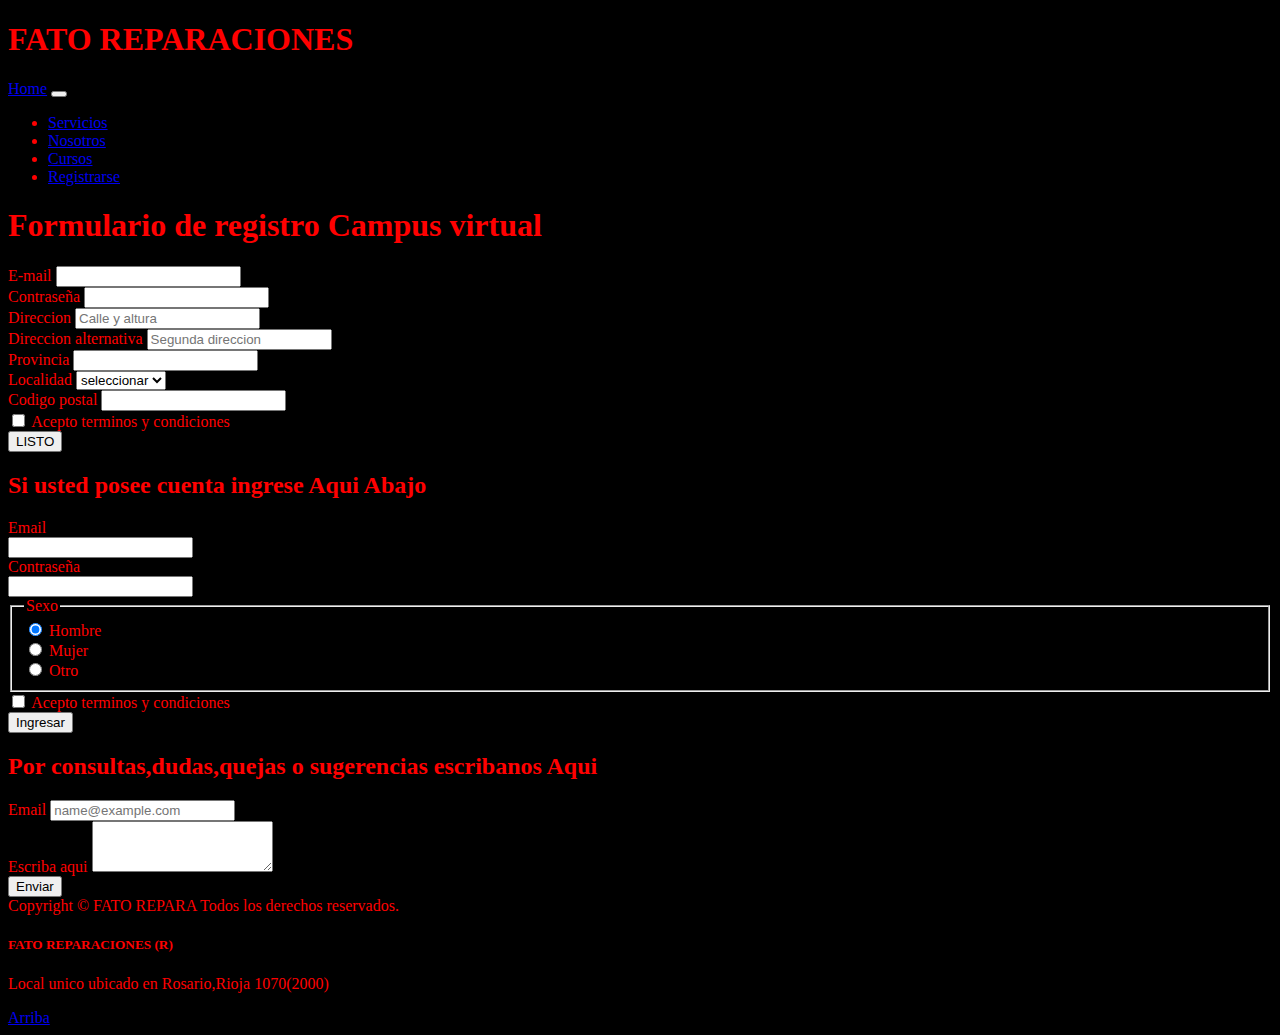
<file: registro2.html>
<!DOCTYPE html>
<html lang="en">
<head>
    <meta charset="UTF-8">
    <meta http-equiv="X-UA-Compatible" content="IE=edge">
    <meta name="viewport" content="width=device-width, initial-scale=1.0">
    <title>Document</title>
    <link rel="stylesheet" a href="./CSS/style2.css">
    <!-- CSS only -->
<link href="https://cdn.jsdelivr.net/npm/bootstrap@5.2.0-beta1/dist/css/bootstrap.min.css" rel="stylesheet" integrity="sha384-0evHe/X+R7YkIZDRvuzKMRqM+OrBnVFBL6DOitfPri4tjfHxaWutUpFmBp4vmVor" crossorigin="anonymous">
    
</head>
<h1 class="h1">FATO REPARACIONES</h1>
<body class="color">
     <!-- Barra de navegacion -->
  <nav class="navbar navbar-expand-lg bg-light">
    <div class="container-fluid">
      <a class="navbar-brand" href="./Pagina nueva.html">Home</a>
      <button class="navbar-toggler" type="button" data-bs-toggle="collapse" data-bs-target="#navbarNav" aria-controls="navbarNav" aria-expanded="false" aria-label="Toggle navigation">
        <span class="navbar-toggler-icon"></span>
      </button>
      <div class="collapse navbar-collapse" id="navbarNav">
        <ul class="navbar-nav">
          <li class="nav-item">
            <a class="nav-link active" aria-current="page" href="./Servicios2.htm">Servicios</a>
          </li>
          <li class="nav-item">
            <a class="nav-link" href="./Nosotros2.html">Nosotros</a>
          </li>
          <li class="nav-item">
            <a class="nav-link" href="./cursos2.html">Cursos</a>
          </li>
          <li class="nav-item">
            <a class="nav-link" href="./registro2.html">Registrarse</a>
          </li>
        </ul>
      </div>
    </div>
  </nav>
     <!-- FIN BARRA DE NAVEGACION -->
     <!-- JavaScript Bundle with Popper -->
<script src="https://cdn.jsdelivr.net/npm/bootstrap@5.2.0-beta1/dist/js/bootstrap.bundle.min.js" integrity="sha384-pprn3073KE6tl6bjs2QrFaJGz5/SUsLqktiwsUTF55Jfv3qYSDhgCecCxMW52nD2" crossorigin="anonymous"></script>

     <!-- Formulario registro -->
      <h1 class="h1" m-3 p-3>Formulario de registro Campus virtual</h1>
      <div class="form">
      <form class="row g-3">
        <div class="col-md-6">
          <label for="inputEmail4" class="form-label">E-mail</label>
          <input type="email" class="form-control" id="inputEmail4">
        </div>
        <div class="col-md-6">
          <label for="inputPassword4" class="form-label">Contraseña</label>
          <input type="password" class="form-control" id="inputPassword4">
        </div>
        <div class="col-12">
          <label for="inputAddress" class="form-label">Direccion</label>
          <input type="text" class="form-control" id="inputAddress" placeholder="Calle y altura">
        </div>
        <div class="col-12">
          <label for="inputAddress2" class="form-label">Direccion alternativa</label>
          <input type="text" class="form-control" id="inputAddress2" placeholder="Segunda direccion">
        </div>
        <div class="col-md-6">
          <label for="inputCity" class="form-label">Provincia</label>
          <input type="text" class="form-control" id="inputCity">
        </div>
        <div class="col-md-4">
          <label for="inputState" class="form-label">Localidad</label>
          <select id="inputState" class="form-select">
            <option selected>seleccionar</option>
            <option>...</option>
          </select>
        </div>
        <div class="col-md-2">
          <label for="inputZip" class="form-label">Codigo postal</label>
          <input type="text" class="form-control" id="inputZip">
        </div>
        <div class="col-12">
          <div class="form-check">
            <input class="form-check-input" type="checkbox" id="gridCheck">
            <label class="form-check-label" for="gridCheck">
              Acepto terminos y condiciones
            </label>
          </div>
        </div>
        <div class="col-12">
          <button type="submit" class="btn btn-primary">LISTO</button>
        </div>
      </form>
      </div>
<!-- FIN REGISTRO -->
<!-- INGRESO -->
<h2 class="h2 m-3">Si usted posee cuenta ingrese Aqui Abajo</h2>
<form>
    <div class="row mb-3">
      <label for="inputEmail3" class="col-sm-2 col-form-label">Email</label>
      <div class="col-sm-10">
        <input type="email" class="form-control" id="inputEmail3">
      </div>
    </div>
    <div class="row mb-3">
      <label for="inputPassword3" class="col-sm-2 col-form-label">Contraseña</label>
      <div class="col-sm-10">
        <input type="password" class="form-control" id="inputPassword3">
      </div>
    </div>
    <fieldset class="row mb-3">
      <legend class="col-form-label col-sm-2 pt-0">Sexo</legend>
      <div class="col-sm-10">
        <div class="form-check">
          <input class="form-check-input" type="radio" name="gridRadios" id="gridRadios1" value="option1" checked>
          <label class="form-check-label" for="gridRadios1">
            Hombre
          </label>
        </div>
        <div class="form-check">
          <input class="form-check-input" type="radio" name="gridRadios" id="gridRadios2" value="option2">
          <label class="form-check-label" for="gridRadios2">
            Mujer
          </label>
        </div>
        <div class="form-check">
          <input class="form-check-input" type="radio" name="gridRadios" id="gridRadios3" value="option3">
          <label class="form-check-label" for="gridRadios3">
           Otro
          </label>
        </div>
      </div>
    </fieldset>
    <div class="row mb-3">
      <div class="col-sm-10 offset-sm-2">
        <div class="form-check">
          <input class="form-check-input" type="checkbox" id="gridCheck1">
          <label class="form-check-label" for="gridCheck1">
            Acepto terminos y condiciones
          </label>
        </div>
      </div>
    </div>
  </form>
  <div class="d-grid gap-2 d-md-flex justify-content-md-end">
    <button class="btn btn-primary me-md-2" type="button">Ingresar</button>
  </div>
  <!-- FIN INGRESO -->
  <h2 class="h2">Por consultas,dudas,quejas o sugerencias escribanos Aqui</h2>
  <div class="mb-3">
    <label for="exampleFormControlInput1" class="form-label">Email </label>
    <input type="email" class="form-control" id="exampleFormControlInput1" placeholder="name@example.com">
  </div>
  <div class="mb-3 p-1">
    <label for="exampleFormControlTextarea1" class="form-label">Escriba aqui</label>
    <textarea class="form-control" id="exampleFormControlTextarea1" rows="3"></textarea>
  </div>
  <div class="d-grid gap-2 d-md-flex justify-content-md-end">
    <button class="btn btn-primary me-md-2" type="button">Enviar</button>
  </div>
<!-- INICIO DE FOOTER -->
<div class="card">
    <div class="card-header">
      Copyright © FATO REPARA Todos los derechos reservados.
    </div>
    <div class="card-body">
      <h5 class="card-title">FATO REPARACIONES (R)</h5>
      <p class="card-text">Local unico ubicado en Rosario,Rioja 1070(2000)</p>
      <a href="#" class="btn btn-primary">Arriba</a>
    </div>
  </div>
  <!-- FIN DE FOOTER -->
  </body>
  </html>
</body>
</html>
</file>
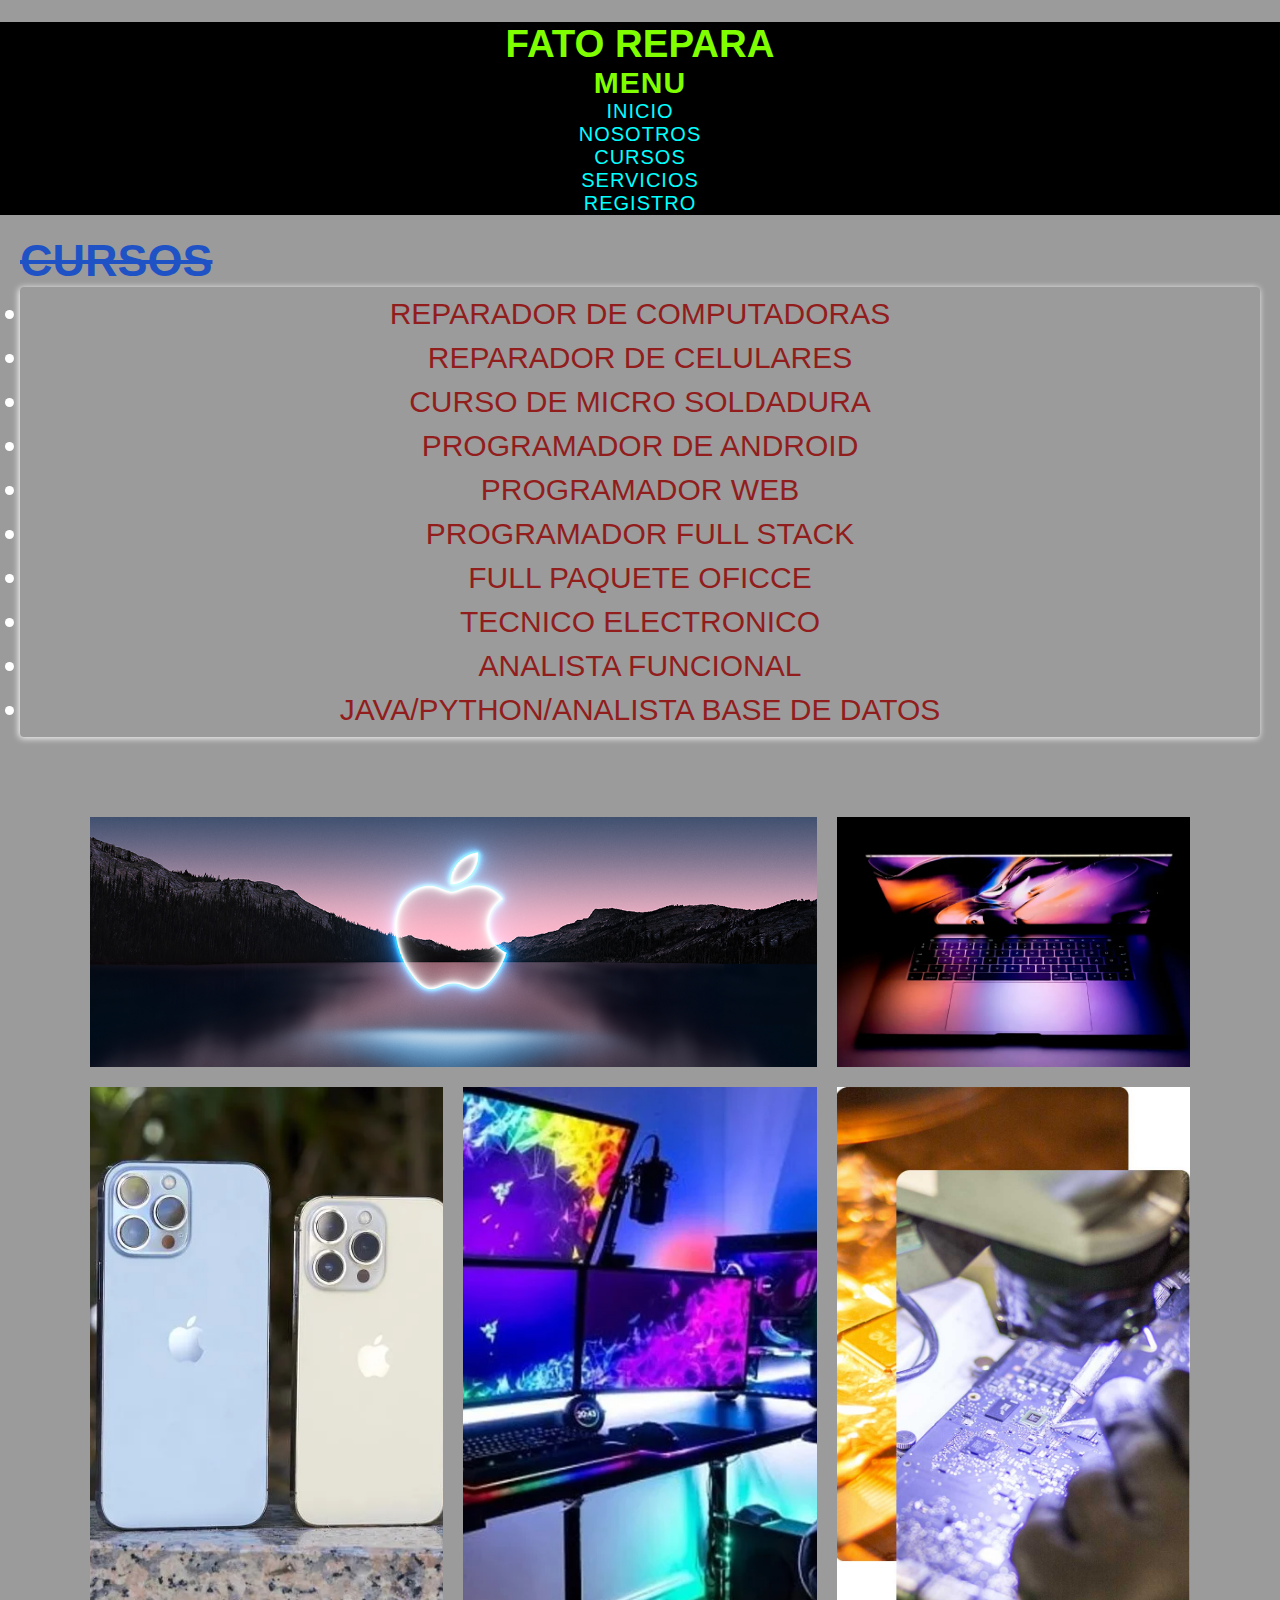
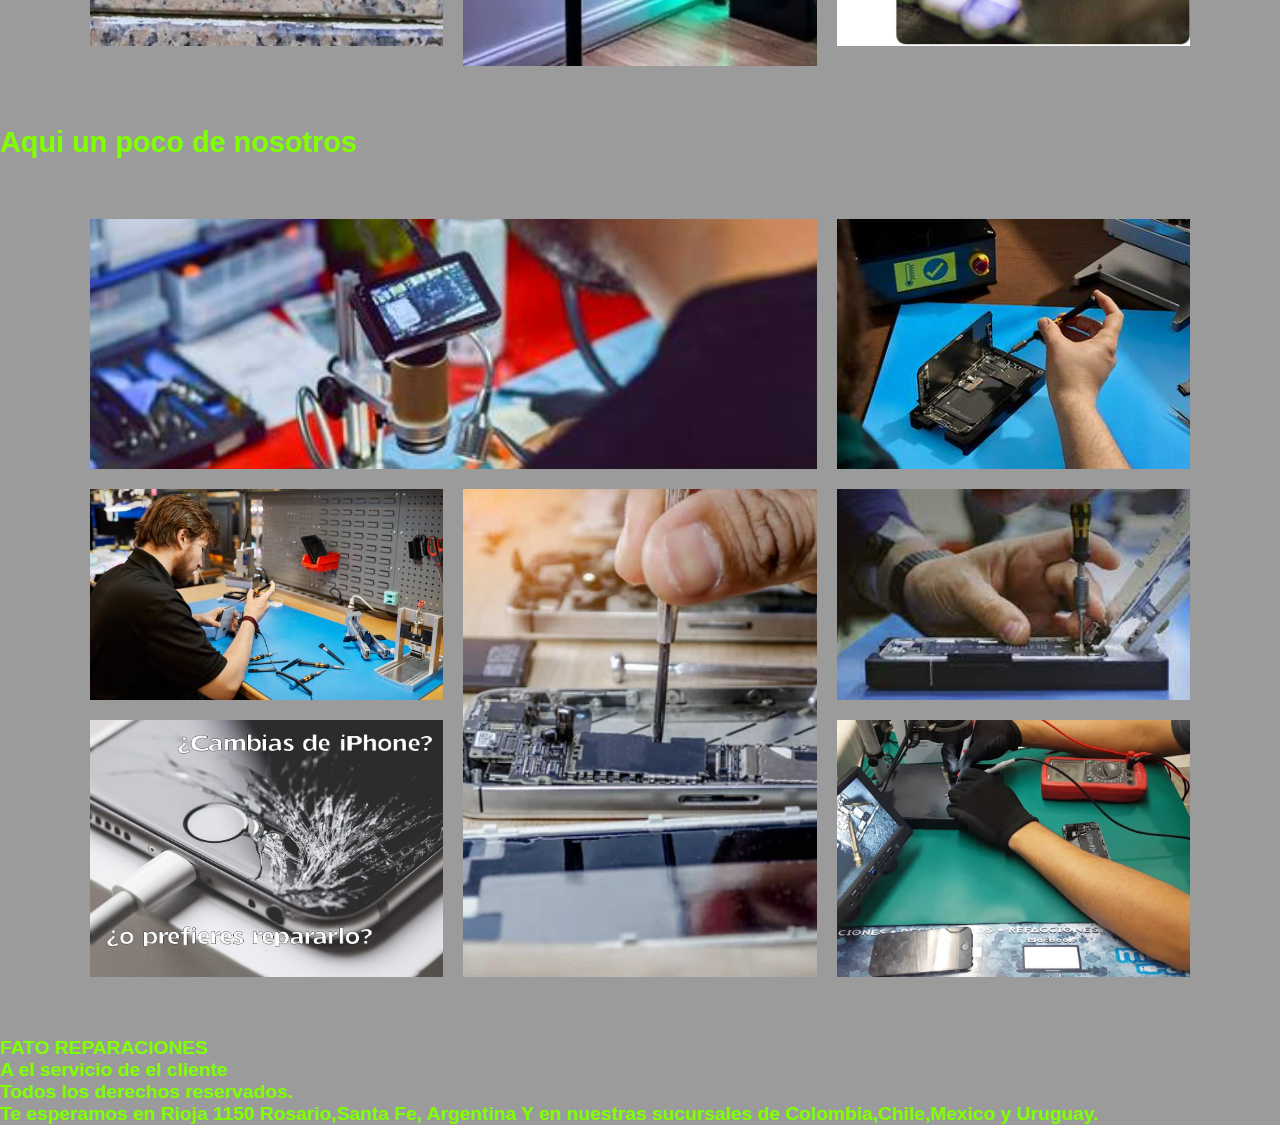
<file: HTML/Cursos.html>
<!DOCTYPE html>
<html lang="en">
<head>
    <link rel="shorcut icon" a href="./favicon.ico">
    <meta charset="UTF-8">
    <meta http-equiv="X-UA-Compatible" content="IE=edge">
    <meta name="viewport" content="width=device-width, initial-scale=1.0">
    <title> WILTECH REPARACIONES</title>
    <link rel="stylesheet" href="./CSS/estilos.css">
    <div id="BR">
        
    <br>
</div>

</head>
<div>
    <div class=gridcurso>
<body class="bodycurso">   
    <div class="h1">
        <h1>FATO REPARA</h1>
    </div>
    <header class="headerREGISTRO">

    
   
        <div class="sidebarREGISTRO">
            <h2>MENU</h2>
            <ul class="tabs">
                <li id="home"><a href="./INDEXB.HTML"> INICIO</a></li>
                <li id="registro"><a href="./Nosotros.html">NOSOTROS</a></li>
                <li id="nosotros"><a href="./Cursos.html">CURSOS</a></li>
                <li id="servicios"><a href="./Servicios.html">Servicios</a></li>
                <li id="curso"><a href="./Registro.html">REGISTRO</a></li>
            </ul>
            </div>
            <div class="h1">
</div>
</header>
       
<div class="menucurso">

    <h2 class="h2">Cursos</h2>
   
 <ul class="ul">
    
   <li id="Reparador de Computadoras"><a href="">Reparador de Computadoras</a></li>
   <li id="Reparador de Celulares"><a href="">Reparador de celulares</a></li>
    <li id="Curso de Micro soldadura"><a href="">Curso de Micro soldadura</a></li>
    <li id="Programador de Android"><a href="">Programador de Android</a></li>
   <li id="Programador Web"><a href="">Programador Web</a></li>
    <li id="Programador Full Stack"><a href="">Programador Full Stack</a></li>
   <li id="Full Paquete OFICCE"><a href="">Full Paquete OFICCE</a></li>
   <li id="Tecnico Electronico"><a href="">Tecnico Electronico</a></li>
   <li id="Analista funcional"><a href="">Analista funcional</a></li>
   <li id="Java/Python/Analista base de datos"><a href="">Java/Python/Analista base de datos</a></li>
 </ul>
    
</div>
<div class="container-img">
    <div class="box-img">
        <a href="#">
            <figure>
                <img src="./september2021__f5zmksnt6cuq_og.jpg" alt="img-galeria">
            </figure>
        </a>
    </div>
    <div class="box-img">
        <a href="#">
            <figure>
                <img src="./EXQXW3E6Q5CSVJ3HYGD67E3JAY.jpg" alt="img-galeria">
            </figure>
        </a>
    </div>
    <div class="box-img">
        <a href="#">
            <figure>
                <img src="./review-iphone-13-pro-2487731.jpg" alt="img-galeria">
            </figure>
        </a>
    </div>
    <div class="box-img">
        <a href="#">
            <figure>
                <img src="./LSpcCMae5_1256x620__1.jpg" alt="img-galeria">
            </figure>
        </a>
    </div>
    <div class="box-img">
        <a href="#">
            <figure>
                <img src="./reparación-de-placa-iphone-en-argentina.jpg" alt="img-galeria">
            </figure>
        </a>
    </div>
    
    </div>
    <h2>Aqui un poco de nosotros</h2>
    <div class="container-img">
        <div class="box-img">
            <a href="./CSS/1.jfif">
                <figure>
                    <img src="./CSS/1.jfif" alt="img-galeria">
                </figure>
            </a>
        </div>
        <div class="box-img">
            <a href="./CSS/2.jpg">
                <figure>
                    <img src="./CSS/2.jpg" alt="img-galeria">
                </figure>
            </a>
        </div>
        <div class="box-img">
            <a href="./CSS/3.jpg">
                <figure>
                    <img src="./CSS/3.jpg" alt="img-galeria">
                </figure>
            </a>
        </div>
        <div class="box-img">
            <a href="./CSS/4.jpg">
                <figure>
                    <img src="./CSS/4.jpg" alt="img-galeria">
                </figure>
            </a>
        </div>
        <div class="box-img">
            <a href="./CSS/6.jfif">
                <figure>
                    <img src="./CSS/6.jfif" alt="img-galeria">
                </figure>
            </a>
        </div>
        <div class="box-img">
            <a href="./CSS/7.jpg">
                <figure>
                    <img src="./CSS/7.jpg" alt="img-galeria">
                </figure>
            </a>
        </div>
        <div class="box-img">
            <a href="./CSS/8.jpg">
                <figure>
                    <img src="./CSS/8.jpg" alt="img-galeria">
                </figure>
            </a>
        </div>
    </div>
</body>
    
    <footer>
        <div class="parrafo">
            <div id="texto">
        <p><H4>FATO REPARACIONES</H4></p>
        <p><h4>A el servicio de el cliente</h4></p>
        <P><h4>Todos los derechos reservados.</h4></P>
    </div>
</div>

<section>
    <div class="pre.footer">
        <h4>Te esperamos en Rioja 1150 Rosario,Santa Fe, Argentina
    Y en nuestras sucursales de Colombia,Chile,Mexico y Uruguay.
    </h4>
    </section>

    </footer>
</div>
</file>
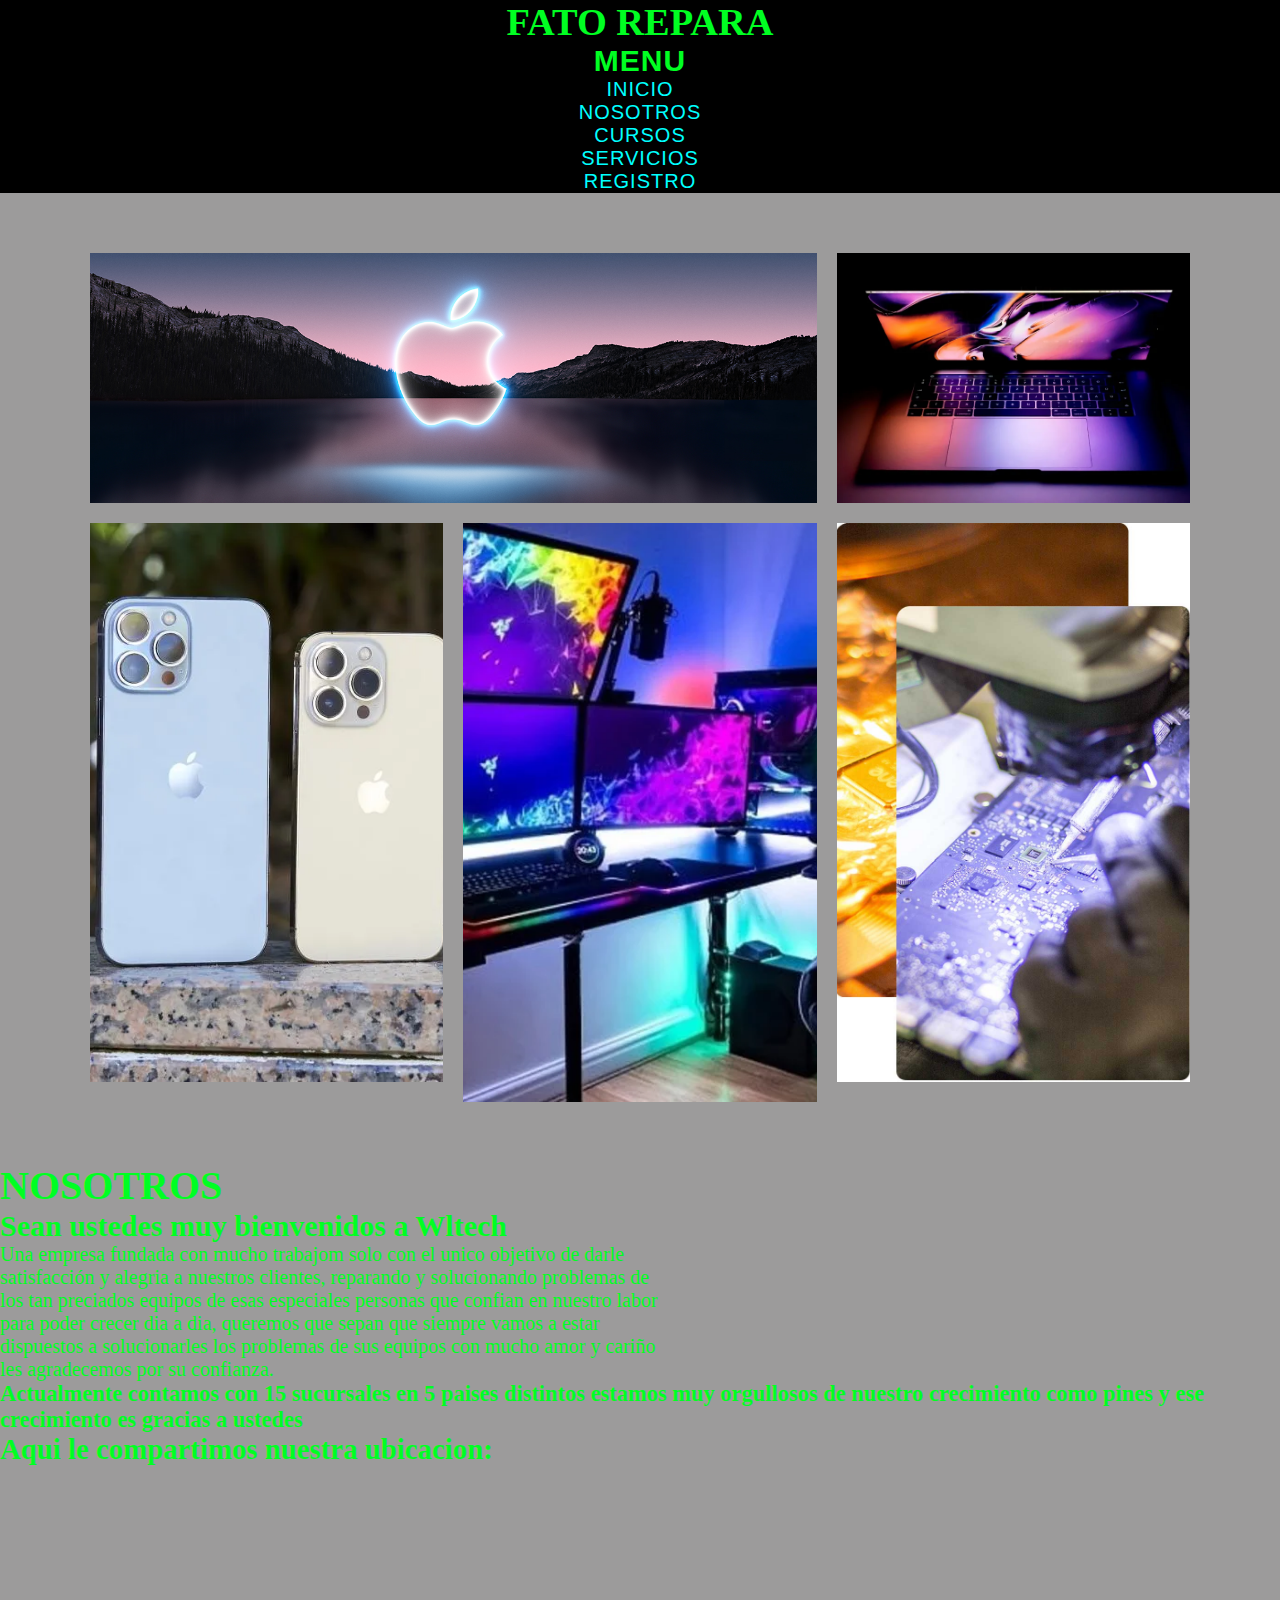
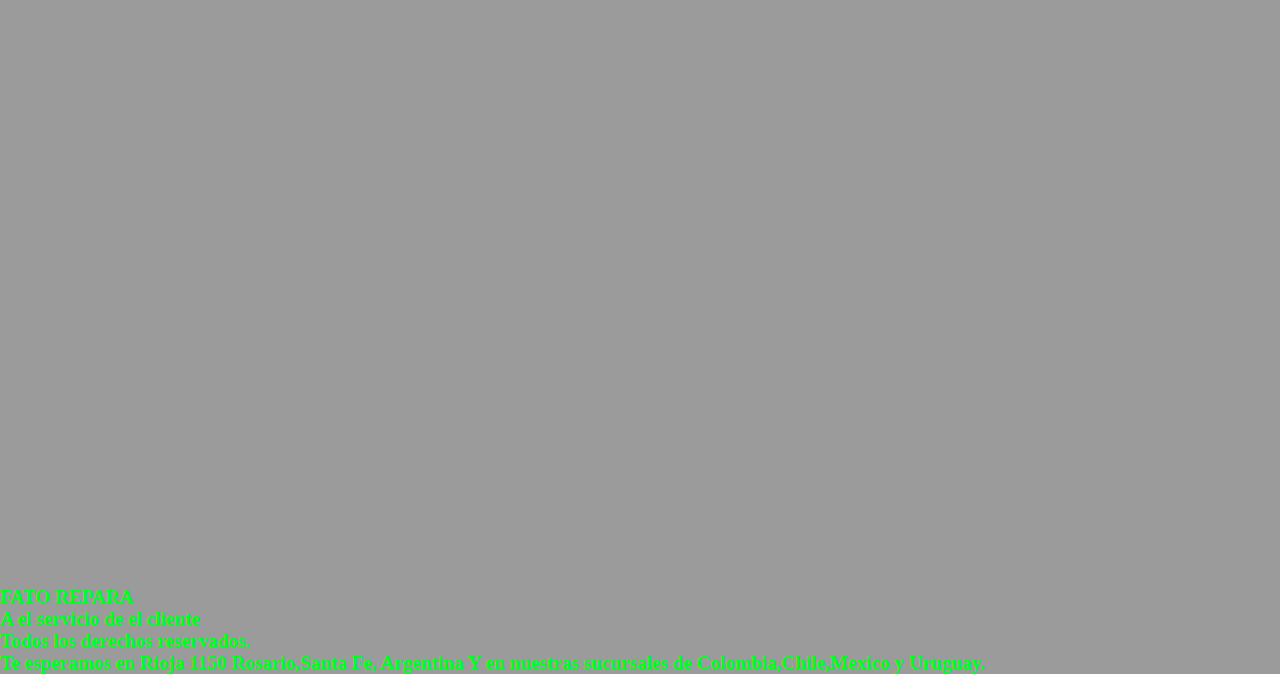
<file: HTML/Nosotros.html>
<!DOCTYPE html>
<html lang="en">
<head>
    <link rel="shorcut icon" a href="./favicon.ico">
    <meta charset="UTF-8">
    <meta http-equiv="X-UA-Compatible" content="IE=edge">
    <meta name="viewport" content="width=device-width, initial-scale=1.0">
    <title>Nosotros</title>
    <link rel="stylesheet" href="./CSS/estilos.css">
</head>
<body class="body">
    <div class="h1">
    <h1>FATO REPARA</h1>
    </div>
            <div class="sidebarREGISTRO">
                
                        <h2>MENU</h2>
                        <ul class="tabs">
                            <li id="home"><a href="./INDEXB.HTML"> INICIO</a></li>
                            <li id="registro"><a href="./Nosotros.html">NOSOTROS</a></li>
                            <li id="nosotros"><a href="./Cursos.html">CURSOS</a></li>
                            <li id="servicios"><a href="./Servicios.html">SERVICIOS</a></li>
                            <li id="curso"><a href="./Registro.html">REGISTRO</a></li>
                        </ul>
    </div>
<div class="container-img">
<div class="box-img">
    <a href="#">
        <figure>
            <img src="./september2021__f5zmksnt6cuq_og.jpg" alt="img-galeria">
        </figure>
    </a>
</div>
<div class="box-img">
    <a href="#">
        <figure>
            <img src="./EXQXW3E6Q5CSVJ3HYGD67E3JAY.jpg" alt="img-galeria">
        </figure>
    </a>
</div>
<div class="box-img">
    <a href="#">
        <figure>
            <img src="./review-iphone-13-pro-2487731.jpg" alt="img-galeria">
        </figure>
    </a>
</div>
<div class="box-img">
    <a href="#">
        <figure>
            <img src="./LSpcCMae5_1256x620__1.jpg" alt="img-galeria">
        </figure>
    </a>
</div>
<div class="box-img">
    <a href="#">
        <figure>
            <img src="./reparación-de-placa-iphone-en-argentina.jpg" alt="img-galeria">
        </figure>
    </a>
</div>

</div>
    

</header>
<div class="parrafomenu">
                <h1>NOSOTROS</h1>
                <h2>Sean ustedes muy bienvenidos a Wltech</h2>
                <P>Una empresa fundada con mucho trabajom solo con el unico objetivo
                    de darle satisfacción y alegria a nuestros clientes, reparando y solucionando
                    problemas de los tan preciados equipos de esas especiales personas que confian en nuestro labor
                    para poder crecer dia a dia, queremos que sepan que siempre vamos a estar dispuestos a solucionarles los problemas de sus equipos
                    con mucho amor y cariño les agradecemos por su confianza.
                    </div>
                    
                    <h3>Actualmente contamos con 15 sucursales en 5 paises distintos
                        estamos muy orgullosos de nuestro crecimiento como pines y ese crecimiento es gracias a ustedes
                    </h3>
                    </P>
            <h2>Aqui le compartimos nuestra ubicacion:</h2>  
            <div class="iframe">              
                    <iframe src="https://www.google.com/maps/embed?pb=!1m18!1m12!1m3!1d3348.14176468103!2d-60.64131708401136!3d-32.94726637925121!2m3!1f0!2f0!3f0!3m2!1i1024!2i768!4f13.1!3m3!1m2!1s0x95b7ab19e92b0345%3A0x6b432691dfa7aa98!2sRioja%201150%2C%20S2000AYP%20Rosario%2C%20Santa%20Fe!5e0!3m2!1ses!2sar!4v1654352705282!5m2!1ses!2sar" width="600" height="450" style="border:0;" allowfullscreen="" loading="lazy" referrerpolicy="no-referrer-when-downgrade"></iframe>
            </div>
                </div>
</section>
</body>
</div>
<div>

    <footer class="footer">
           
        <p><H4>FATO REPARA</H4></p>
        <p><h4>A el servicio de el cliente</h4></p>
        <P><h4>Todos los derechos reservados.</h4></P>
    </div>
</div>
<section>
    <div class="pre.footer">
        <h4>Te esperamos en Rioja 1150 Rosario,Santa Fe, Argentina
    Y en nuestras sucursales de Colombia,Chile,Mexico y Uruguay.
    </h4>
    </section>

    </footer>
</html>
</file>
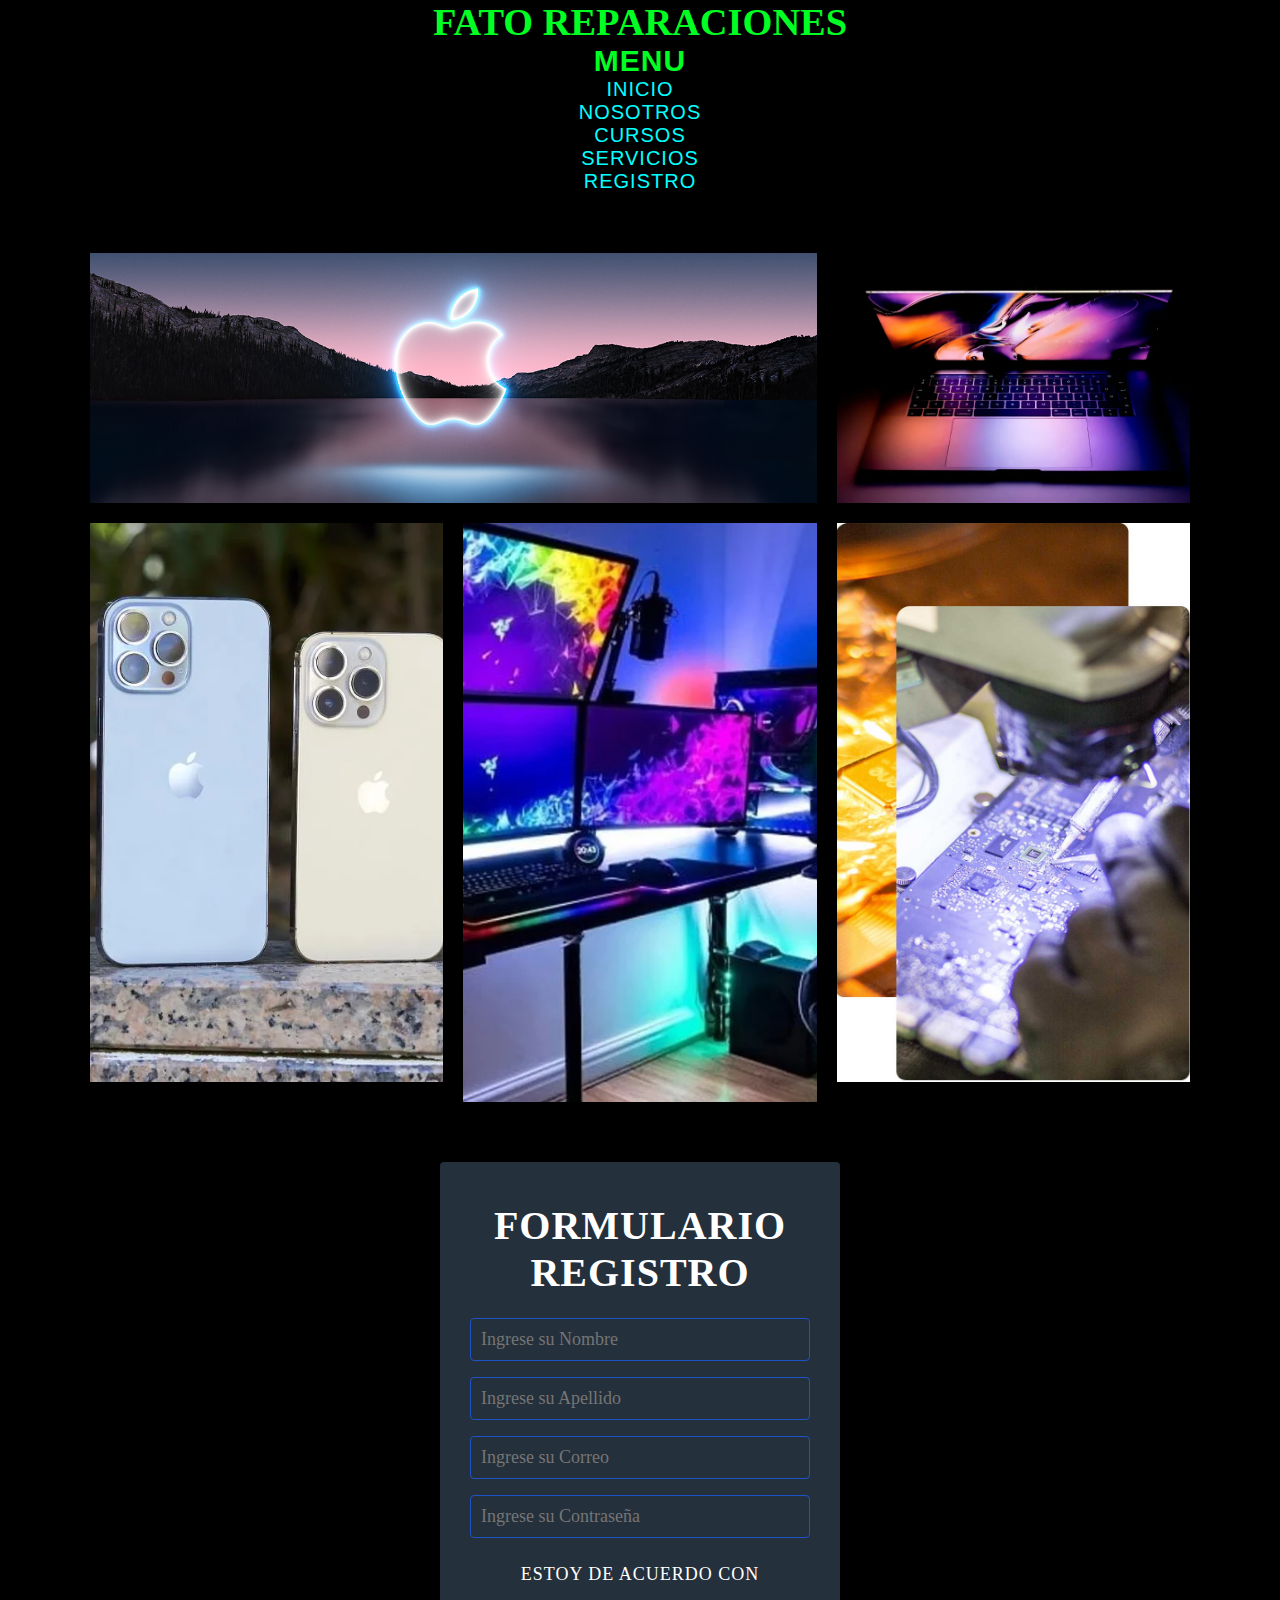
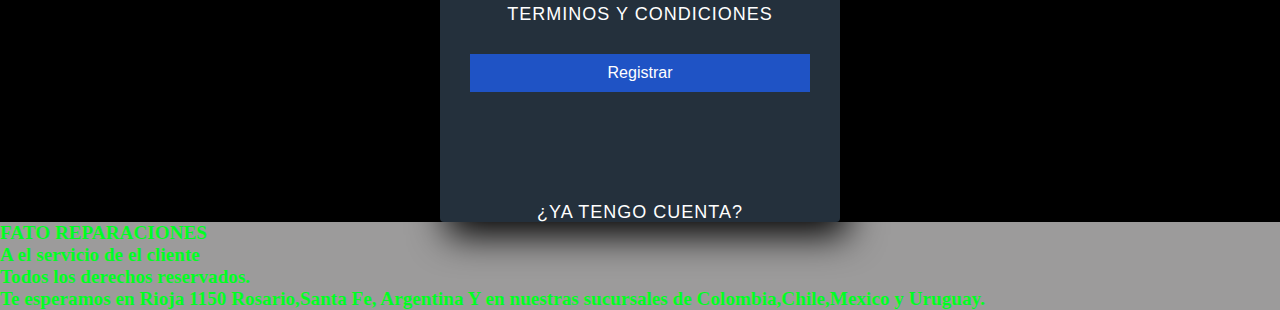
<file: HTML/Registro.html>
<!DOCTYPE html>
<html lang="en">
<head>
  <link rel="shorcut icon" a href="./favicon.ico">
  <meta charset="UTF-8">
  <meta name="viewport" content="width=device-width, initial-scale=1.0">
  <meta http-equiv="X-UA-Compatible" content="ie=edge">
  <link rel="stylesheet" href="./CSS/estilos.css">
  <title>Formulario Registro</title>
</head>
<body class="body">
  <div class="h1">
    <h1>FATO REPARACIONES</h1>
 </div>
  
 <header class="headerREGISTRO">
    <div class="sidebarREGISTRO">
      <h2>MENU</h2>
      <ul class="tabs">
        <li id="home"><a href="./INDEXB.HTML"> INICIO</a></li>
        <li id="registro"><a href="./Nosotros.html">NOSOTROS</a></li>
        <li id="nosotros"><a href="./Cursos.html">CURSOS</a></li>
        <li id="servicios"><a href="./Servicios.html">SERVICIOS</a></li>
        <li id="curso"><a href="./Registro.html">REGISTRO</a></li>
      
    </ul>
    <div class="container-img">
      <div class="box-img">
          <a href="#">
              <figure>
                  <img src="./september2021__f5zmksnt6cuq_og.jpg" alt="img-galeria">
              </figure>
          </a>
      </div>
      <div class="box-img">
          <a href="#">
              <figure>
                  <img src="./EXQXW3E6Q5CSVJ3HYGD67E3JAY.jpg" alt="img-galeria">
              </figure>
          </a>
      </div>
      <div class="box-img">
          <a href="#">
              <figure>
                  <img src="./review-iphone-13-pro-2487731.jpg" alt="img-galeria">
              </figure>
          </a>
      </div>
      <div class="box-img">
          <a href="#">
              <figure>
                  <img src="./LSpcCMae5_1256x620__1.jpg" alt="img-galeria">
              </figure>
          </a>
      </div>
      <div class="box-img">
          <a href="#">
              <figure>
                  <img src="./reparación-de-placa-iphone-en-argentina.jpg" alt="img-galeria">
              </figure>
          </a>
      </div>
      
      </div>
    <section class="form-register">
      <h4>Formulario Registro</h4>
      <input class="controls" type="text" name="nombres" id="nombres" placeholder="Ingrese su Nombre">
      <input class="controls" type="text" name="apellidos" id="apellidos" placeholder="Ingrese su Apellido">
      <input class="controls" type="email" name="correo" id="correo" placeholder="Ingrese su Correo">
      <input class="controls" type="password" name="correo" id="correo" placeholder="Ingrese su Contraseña">
      <p>Estoy de acuerdo con <a href="#">Terminos y Condiciones</a></p>
      <input class="botons" type="submit" value="Registrar">
      <p><a href="#">¿Ya tengo Cuenta?</a></p>
    </section>
  </header>


</div>
<div>

  <footer>
      <div class="parrafo">
          <div id="texto">
      <p><H4>FATO REPARACIONES</H4></p>
      <p><h4>A el servicio de el cliente</h4></p>
      <P><h4>Todos los derechos reservados.</h4></P>
  </div>
</div>
<section>
  <div class="pre.footer">
      <h4>Te esperamos en Rioja 1150 Rosario,Santa Fe, Argentina
  Y en nuestras sucursales de Colombia,Chile,Mexico y Uruguay.
  </h4>
  </section>

  </footer>
</boy>
</html>
</file>
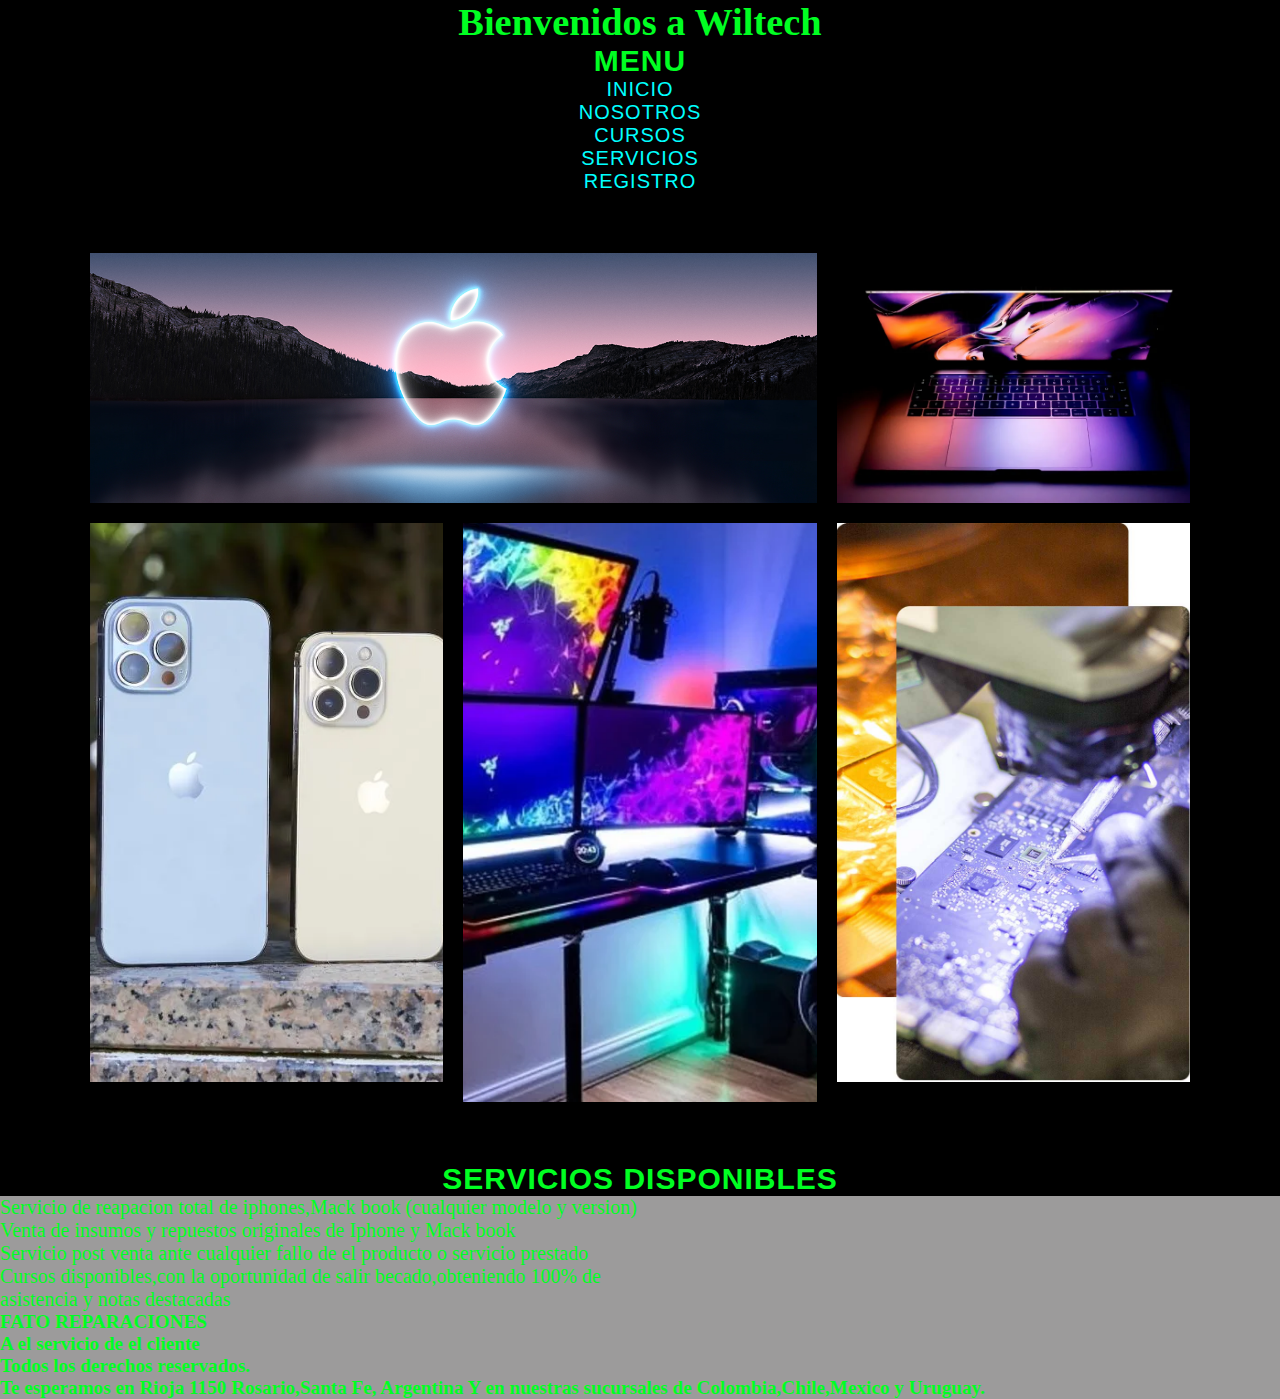
<file: HTML/Servicios.html>
<!DOCTYPE html>
<html lang="en">
<head>
    <link rel="shorcut icon" a href="./favicon.ico">
    <meta charset="UTF-8">
    <meta http-equiv="X-UA-Compatible" content="IE=edge">
    <meta name="viewport" content="width=device-width, initial-scale=1.0">
    <title> FATO REPARA</title>
    <link rel="stylesheet" href="./CSS/estilos.css">
</head>
<div class="h1">
    <h1>Bienvenidos a Wiltech</h1>
</div>
    <div class="sidebarREGISTRO">
        <h2>MENU</h2>
        <ul class="tabs">
            <li id="home"><a href="./INDEXB.HTML"> INICIO</a></li>
            <li id="registro"><a href="./Nosotros.html">NOSOTROS</a></li>
            <li id="nosotros"><a href="./Cursos.html">CURSOS</a></li>
            <li id="servicios"><a href="./Servicios.html">SERVICIOS</a></li>
            <li id="curso"><a href="./Registro.html">REGISTRO</a></li>
        </ul>

        <div class="container-img">
            <div class="box-img">
                <a href="#">
                    <figure>
                        <img src="./september2021__f5zmksnt6cuq_og.jpg" alt="img-galeria">
                    </figure>
                </a>
            </div>
            <div class="box-img">
                <a href="#">
                    <figure>
                        <img src="./EXQXW3E6Q5CSVJ3HYGD67E3JAY.jpg" alt="img-galeria">
                    </figure>
                </a>
            </div>
            <div class="box-img">
                <a href="#">
                    <figure>
                        <img src="./review-iphone-13-pro-2487731.jpg" alt="img-galeria">
                    </figure>
                </a>
            </div>
            <div class="box-img">
                <a href="#">
                    <figure>
                        <img src="./LSpcCMae5_1256x620__1.jpg" alt="img-galeria">
                    </figure>
                </a>
            </div>
            <div class="box-img">
                <a href="#">
                    <figure>
                        <img src="./reparación-de-placa-iphone-en-argentina.jpg" alt="img-galeria">
                    </figure>
                </a>
            </div>
            
            </div>
<body class="body">
        <h2>Servicios disponibles </h2>
    </div>
</div>
<div class="parrafomenu">
<p>Servicio de reapacion total de iphones,Mack book (cualquier modelo y version)</P>
<p>Venta de insumos y repuestos originales de Iphone y Mack book</p>
<p>Servicio post venta ante cualquier fallo de el producto o servicio prestado</p>    
<p>Cursos disponibles,con la oportunidad de salir becado,obteniendo 100% de asistencia y notas destacadas</p>
</div>

</body>
<div>

    <footer>
        <div class="parrafo">
            <div id="texto">
        <p><H4>FATO REPARACIONES</H4></p>
        <p><h4>A el servicio de el cliente</h4></p>
        <P><h4>Todos los derechos reservados.</h4></P>
    </div>
</div>
<section>
    <div class="pre.footer">
        <h4>Te esperamos en Rioja 1150 Rosario,Santa Fe, Argentina
    Y en nuestras sucursales de Colombia,Chile,Mexico y Uruguay.
    </h4>
    </section>

    </footer>
</html>
</file>
<file: HTML/CSS/estilos.css>
* {
	margin: 0;
	padding: 0;
	box-sizing: border-box;
	width: 100%;
}

body {
	font-family: 'Roboto Condensed', sans-serif;
	font-weight: 300;
	background-image: repeating-linear-gradient(90deg, #fff, #fff 20px, #fbfbfb 20px, #fbfbfb 40px);

}


img {
	width: 100%;
	height: 100%;
	object-fit: cover;
	
}

a {
	text-decoration: none;
	font-family: sans-serif;
	
}

.contenedor {
	max-width: 100%;
	max-width: 1200px;
	margin: 20px auto;
	display: grid;
	grid-gap: 20px;
	grid-template-columns: repeat(3, 1fr);
	grid-template-rows: repeat(4, auto);
	grid-template-areas:
		'header			header   	header'
		'destacado		destacado 	destacado'
		'contenido		contenido 	aside'
		'footer	 		footer 		footer';
		
		
}

/* ---------- HEADER ----------*/
.header {
	grid-area: header;
	padding: 20px;
	background:#fff;
	box-shadow: 0px 0px 70px rgba(102, 102, 102, 0.2);
}

.header .logo {
	margin-bottom: 20px;
	text-transform: uppercase;
	text-align: center;
	letter-spacing: 3px;
}

.logo h1 {
	font-size: 30px;
}

.logo .iniciales-logo {
	padding: 5px;
	border: 2px solid #000;
	display: inline-block;
	font-size: 16px;
	margin-bottom: 15px;
}

.menu {
	border-top: 1px solid rgb(10, 10, 10);
	border-bottom: 1px solid #000;
	display: flex;
	justify-content: space-between;
	
}

.menu a {
	padding: 10px;
	color: #000;
	display: block;
	text-decoration: none;
	text-transform: uppercase;
	font-weight: 400;
	width: 100%;
	text-align: center;
	transition: 0.2s ease all;
	font-size: 15px;
	max-width: 100%;
}

.menu a:hover {
	background: #000;
	color: #fff;
	max-width: 100%;
}

/* ---------- Articulos ----------*/
.articulo {
	display: flex;
	background-color: #000;
	box-shadow: 0px 0px 70px rgba(102, 102, 102, 0.2);
}

.articulo .contenedor-texto {
	padding: 20px;
	width: 50%;
	display: flex;
	flex-direction: column;
	justify-content: space-between;
	width: 100%;
}

.articulo .contenedor-thumbnail {
	width: 50%;
}

.articulo .titulo {
	margin-bottom: 10px;
	font-size: 25px;
}

.articulo .titulo a {
	font-weight: 400;
	color: aqua;
}



.articulo .extracto {
	font-size: 20px; 
	line-height: 25px; 
	font-weight: 300;
	margin-bottom: 20px; 
	color:brown;
}

/* ---------- Articulo Destacado ----------*/
.articulo.destacado {
	grid-area: destacado;
	color: white;
	background-color:#000;
	box-shadow: 0px 0px 70px rgba(102, 102, 102, 0.2);

	display: grid;
	grid-template-columns: 1.3fr 1fr;
}

.articulo.destacado .contenedor-thumbnail {
	min-height: 100%;
	width: 100%;
}

.articulo.destacado .contenedor-thumbnail a {
	display: inline-block;
	width: 100%;
	height: 100%;
}

.destacado .titulo a {
	color:aqua;
}

.destacado .titulo::after {
	content: '';
	margin: 0.625em 0; 
	display: block;
	background-color: #0057f8;
	width: 6em; 
	height: 1px;
}

.btn-link {
	color: #fff;
	cursor: pointer;
	display: inline-block;
	padding: 0.625em; 
	background-color: #262626;
	font-size: 1em; 
	text-transform: uppercase;
	letter-spacing: 1px;
	align-self: flex-end;
}

.btn-link:hover {
	background: rgb(219, 12, 12);
	text-decoration: none;
}

/*---------- CONTENIDO ----------*/
.contenido {
	grid-area: contenido;
	display: grid;
	grid-template-columns: 1;
	grid-gap: 20px; 
}

/*---------- SIDEBAR ----------*/
.sidebar {
	
	padding: 5em 25px; 
	text-align: center;
	min-height: 100px; 
	grid-area: aside;
	background: #000;
	color: aqua;
	
	}

	.sidebar .acerca-de img {
		border-radius: 100%;
		height: 10em; 
		width: 10em; 
		margin-bottom: 25px; 
		max-width: 100%;
	}







/*---------- FOOTER ----------*/
.contenedor .footer {
	background: black;
	font-size: 20px; 
	grid-area: footer;
	padding: 25px; 
	text-align: center;
	box-shadow: 0px 0px 70px rgba(102, 102, 102, 0.2);
	color:aqua
}

.form{
	color: aqua;
	
}
/* CSSVIEJO */
.body { background-image: url(https://i.pinimg.com/originals/c2/4d/31/c24d31646667647ff56377a45cc0b3d0.jpg);
	background-repeat: no-repeat;
	background-attachment: fixed;
	background-size: cover;
	color: FFFFFF;
	}
	/* home */
	.body{
	  color: rgb(0, 255, 34);
	  font-family: open sans-serif;
	  margin: 0px;
	}
	
	  
	  #FAVICON c
		width: auto;
		height: auto;
	}
	
	
	/* PAGINA DE REGISTRO */
	.form-register {
	  margin: auto;
	  padding: auto;
	  box-sizing: border-box;
	}
	.form-register {
	  
	  width: 400px;
	  background: #24303c;
	  padding: 30px;
	  margin: auto;
	  margin-top: 20px;
	  border-radius: 4px;
	  font-family: 'calibri';
	  color: white;
	  box-shadow: 7px 13px 37px #000;
	}
	  
	  
	  
	  .form-register h4 {
		font-size: 40px;
	   margin-top: 10px;
		margin-bottom:22px;
	  }
	  
	  .controls {
		width: 100%;
		background: #24303c;
		padding: 10px;
		border-radius: 4px;
		margin-bottom: 16px;
		border: 1px solid #1f53c5;
		font-family: 'calibri';
		font-size: 18px;
		color: white;
	  }
	  
	  .form-register p {
		height: 0px;
		text-align: center;
		font-size: 18px;
		line-height: 40px;
	  }
	  
	  .form-register a {
		color: white;
		text-decoration: none;
	  }
	  
	  .form-register a:hover {
		color: rgb(49, 3, 3);
		text-decoration: underline;
	  }
	  
	  .form-register .botons {
		width: 100%;
		background: #1f53c5;
		border: none;
		padding: 10px;
		color: white;
		margin: 100px 0;
		font-size: 16px;
	  }
	
	/* PAGINA DE NOSOTROS */
	body  {
	  margin: auto;
	  padding: 10; 30;
	  font: normal 13px arial, helvetica, sans-serif;
	  background: rgb(156, 155, 155);
	  
	   
	}
	
	
	.sidebarREGISTRO {
	 display: flex;
	  display:block;
	  text-decoration:none;
	  font-weight:0px;
	  font-size:20px;
	  padding:0px;
	  font-family:"HelveticaNeue", "Helvetica Neue", Helvetica, Arial, sans-serif;
	  text-transform:uppercase;
	  letter-spacing:1px;
	  background-color: #000;
	 
	}
	.sidebarREGISTRO ul {
	  list-style:none;
	  margin:0;
	  padding:0;
	  }  
	  .sidebarREGISTRO ul li a{
		color: aqua;
	  }
	  .sidebarREGISTRO ul li:hover {
		background:#ffffff;
		 }
	  
		 
	
		 .bodycurso { background-image: url(https://cdn.pixabay.com/photo/2019/03/03/14/38/hacker-4031973_960_720.jpg);
		  background-repeat: no-repeat;
		  background-attachment: fixed;
		  background-size: cover;
		  color:#fff;
		  font-family: "public sans", sans-serif;
	  font-size: 1.2rem;
	  min-height: 100%;
	max-width: 100%;
		  }
		  .menucurso {
			display:block;
			color:rgb(255, 255, 255);
			text-decoration:none;
			font-weight:50px;
			font-size:30px;
			padding:20px;
			font-family:"HelveticaNeue", "Helvetica Neue", Helvetica, Arial, sans-serif;
			text-transform:uppercase;
			letter-spacing:0px;
	  }
		  .menucurso ul {
			.sidebar ul 
			  list-style:none;
			  margin:0;
			  padding:0;
			  
		   }  
		   .menucurso ul li :hover{
			 background-color: #000000;
		   }
		  .parrafomenu{
		  padding: 0px;
		  margin:0px;
		  width: 1000px;
		  font-size: 20px;
		  }
		  .body .h1{
			background-color: #000;
			text-align: center;
		  }
		  ul.tabs {
			text-align: center;
		   
		}
		 
		ul.tabs li {
			float: none !important;
			display: inline-block;
			
		}
	  .menucurso ul li a{
		color: rgb(145, 29, 29);
		
	  }
	  .bodycurso .h1{
		background-color: #000;
			text-align: center;
	  }
	  .bodycurso{
		color: chartreuse;
		max-width: 100%;
		
	  }
	  
	.grid-videos{
	  display: flex;
	  display: grid table-column-group;
	  padding: 10px;
	}
	.sidebarREGISTRO {
	  text-align: center;
	}
	.menucurso .h2{
	  color: #1f53c5;
	  text-decoration: line-through;
	  text-align: initial;
	}
	.menucurso .ul{
	  display:grid;
	  gap:10px;
	  box-shadow: -1px 1px 7px 0px;
	  border-radius: 4px;
	  padding: 10px;
	  text-align: center;
	  grid-template-areas: ;
	  }
	  .flex-container-curso{
	   max-width: 100%;
	   width: 675px;
	  }
	
	
	
	
	body{
	  font-family: "public sans", sans-serif;
	  font-size: 1.2rem;
	  min-height: 100%;
	}
	html{
	  height: 100%;
	}
	.parrafomenu {
	  max-width: 100%;
	  width: 675px;
	}
	
	*{
	  margin: 0;
	  padding: 0;
	  box-sizing: border-box;
	}
	.container-img{
	  width: 100%;
	  max-width: 1100px;
	  margin: auto;
	  margin-top: 60px;
	  margin-bottom: 60px;
	  display: grid;
	  grid-template-columns: repeat(3, 1fr);
	  grid-template-rows: 250px;
	  grid-gap: 20px;
	}
	.container-img .box-img figure{
	  width: 100%;
	  height: 100%;
	}
	.container-img .box-img img{
	  width: 100%;
	  height: 100%;
	  object-fit: cover;
	}
	.container-img .box-img:nth-child(1){
	  grid-column-start: span 2;
	}
	.container-img .box-img:nth-child(4){
	  grid-row-start: span 2;
	}
	@media screen and (max-width:800px){
	  .container-img{
		  width: 95%;
		  grid-template-columns: repeat(2, 1fr);
		  grid-gap: 10px;
		  grid-template-rows: 200px;
	  }
	  .container-img .box-img:nth-child(1){
		  grid-column-start: span 1;
	  }
	}
	@media screen and (max-width:500px){
	  .container-img{
		  width: 90%;
		  grid-template-columns: repeat(1, 1fr);
	  }
	  .container-img .box-img img{
		  height: 200px;
	  }
	}
	.iframe {
	  max-width: 100%;
	  height: auto;
	  position: relative;
		padding-bottom: 56.25%;
		height: 0;
		overflow: hidden;
	}
	/* GALERIA DE IMAGENES */
	*{
	  margin: 0;
	  padding: 0;
	  box-sizing: border-box;
	}
	.container-img{
	  width: 100%;
	  max-width: 1100px;
	  margin: auto;
	  margin-top: 60px;
	  margin-bottom: 60px;
	  display: grid;
	  grid-template-columns: repeat(3, 1fr);
	  grid-template-rows: 250px;
	  grid-gap: 20px;
	}
	.container-img .box-img figure{
	  width: 100%;
	  height: 100%;
	}
	.container-img .box-img img{
	  width: 100%;
	  height: 100%;
	  object-fit: cover;
	}
	.container-img .box-img:nth-child(1){
	  grid-column-start: span 2;
	}
	.container-img .box-img:nth-child(4){
	  grid-row-start: span 2;
	}
	@media screen and (max-width:800px){
	  .container-img{
		  width: 95%;
		  grid-template-columns: repeat(2, 1fr);
		  grid-gap: 10px;
		  grid-template-rows: 200px;
	  }
	  .container-img .box-img:nth-child(1){
		  grid-column-start: span 1;
	  }
	}
	@media screen and (max-width:500px){
	  .container-img{
		  width: 90%;
		  grid-template-columns: repeat(1, 1fr);
	  }
	  .container-img .box-img img{
		  height: 200px;
	  }
	}
</file>
<file: CSS/style2.css>
<link href="https://cdn.jsdelivr.net/npm/bootstrap@5.2.0-beta1/dist/css/bootstrap.min.css" rel="stylesheet" integrity="sha384-0evHe/X+R7YkIZDRvuzKMRqM+OrBnVFBL6DOitfPri4tjfHxaWutUpFmBp4vmVor" crossorigin="anonymous">
/* TODOS LOS H1 */
.h1 {
    background-color:cornflowerblue;
    text-align: center;

}

/* CARD  */
.card-group {
    color: blue;

}
.card-body{
    background-color:black;
}
/* FIN CARD */

/* CONTAINER */
.container {
    background-color: black;
    border-style: double;color: white
}
/* FIN CONTAINER */

/* TEXT PAGINA HOME */
.text-bg-primary {
    text-align: center;
}
/* FIN TEXT PAGINA HOME */

/* H4 HOME */
.h4 {
    padding: 1;
}
/* FIN H4 HOME */

/* TODOS LOS H2 */

.h2C{
    text-align:start;
    color: red;
}
/* FIN TODOS LOS H2 */

.carousel-caption .h5 {
    color:forestgreen
}
.carousel-caption .P{
    color:white
}
    
.h2 {
    background-color: red
    text-align: center;
}
.form-check{
    color: red
}
.form{
    color: red
    padding: 3px;
    
}

.mb-3{
    color:red
}


.text-bg-primary{
    text-align: start;
    color: red;
    }


.color{
    color: red;
    background-color:black
}
.navbar a:hover{
    background-color: red;
}
</file>
